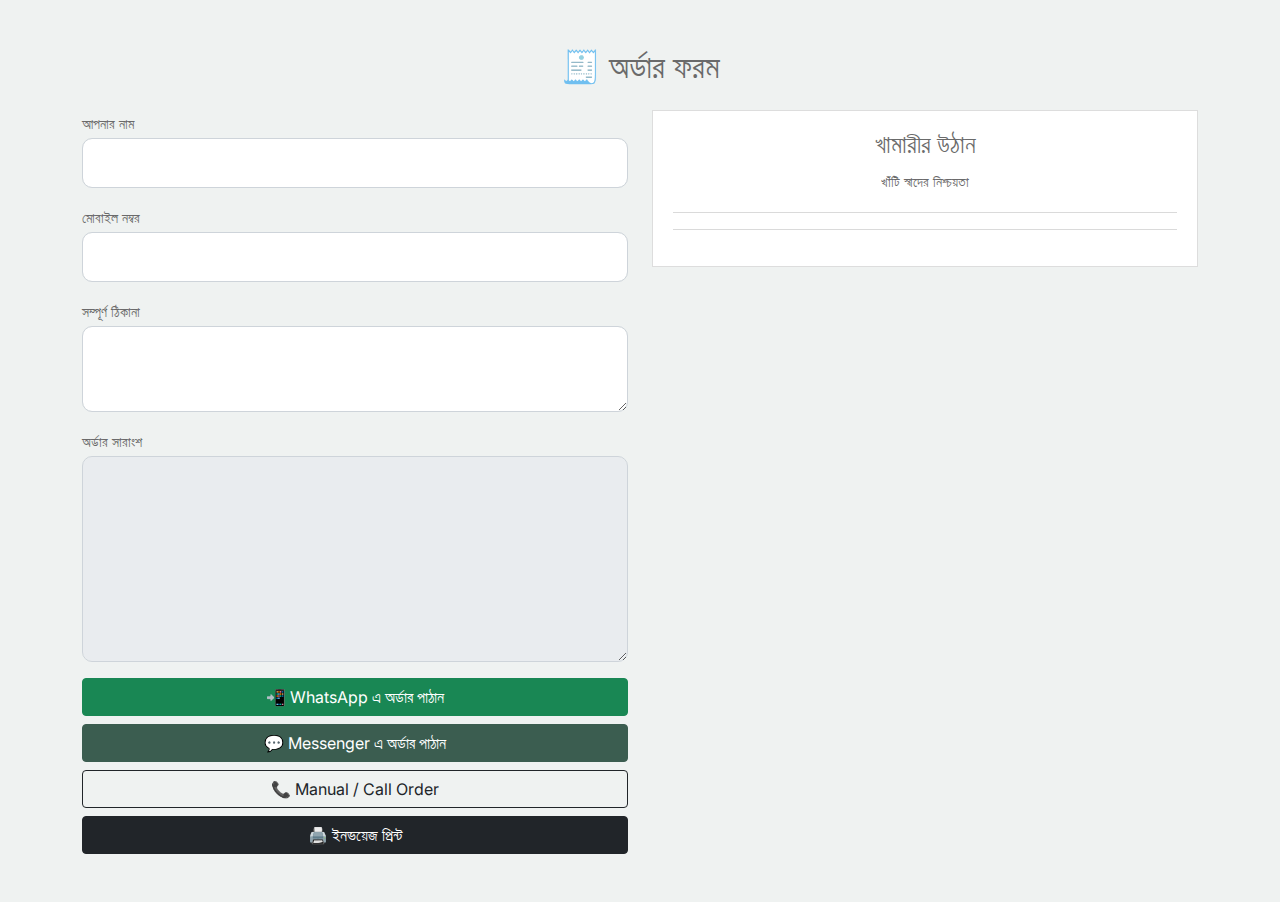
<file: checkout.html>
<!doctype html>
<html lang="bn">
<head>
  <meta charset="utf-8">
  <title>Checkout | খামারীর উঠান</title>
  <meta name="viewport" content="width=device-width, initial-scale=1">

  <link rel="stylesheet" href="css/bootstrap.min.css">
  <link rel="stylesheet" href="css/style.css">

  <style>
    .invoice-box {
      border: 1px solid #ddd;
      padding: 20px;
      background: #fff;
    }
  </style>
</head>

<body>

<div class="container py-5">

  <h2 class="text-center mb-4">🧾 অর্ডার ফরম</h2>

  <div class="row">

    <!-- ================= LEFT : CUSTOMER FORM ================= -->
    <div class="col-md-6">

      <div class="mb-3">
        <label>আপনার নাম</label>
        <input type="text" id="c_name" class="form-control">
      </div>

      <div class="mb-3">
        <label>মোবাইল নম্বর</label>
        <input type="text" id="c_phone" class="form-control">
      </div>

      <div class="mb-3">
        <label>সম্পূর্ণ ঠিকানা</label>
        <textarea id="c_address" class="form-control" rows="3"></textarea>
      </div>

      <div class="mb-3">
        <label>অর্ডার সারাংশ</label>
        <textarea id="orderText" class="form-control" rows="8" readonly></textarea>
      </div>

      <button class="btn btn-success w-100 mb-2" onclick="sendWhatsApp()">
        📲 WhatsApp এ অর্ডার পাঠান
      </button>

      <button class="btn btn-primary w-100 mb-2" onclick="sendMessengerOrder()">
        💬 Messenger এ অর্ডার পাঠান
      </button>

      <button class="btn btn-outline-dark w-100 mb-2" onclick="manualOrder()">
        📞 Manual / Call Order
      </button>

      <button class="btn btn-dark w-100" onclick="window.print()">
        🖨️ ইনভয়েজ প্রিন্ট
      </button>

    </div>

    <!-- ================= RIGHT : INVOICE ================= -->
    <div class="col-md-6">
      <div class="invoice-box">
        <h4 class="text-center">খামারীর উঠান</h4>
        <p class="text-center">খাঁটি স্বাদের নিশ্চয়তা</p>
        <hr>

        <div id="invoiceItems"></div>

        <hr>
        <h5 id="invoiceTotal"></h5>
      </div>
    </div>

  </div>
</div>

<!-- ================= JS ================= -->
<script>
const order = JSON.parse(localStorage.getItem("khamarir_order"));

if (!order) {
  alert("কোন অর্ডার পাওয়া যায়নি");
}

let text = "";
let html = "";

order.cart.forEach(item => {
  text += `${item.name} - ${item.qty} কেজি = ৳${item.total}\n`;
  html += `<p>${item.name} — ${item.qty} কেজি × ${item.price} = ৳${item.total}</p>`;
});

text += `\nSubtotal: ৳${order.subTotal}`;
text += `\nDelivery: ৳${order.shipping}`;
text += `\nTotal: ৳${order.grandTotal}`;

document.getElementById("orderText").value = text;
document.getElementById("invoiceItems").innerHTML = html;
document.getElementById("invoiceTotal").innerText =
  "মোট টাকা: ৳" + order.grandTotal;
</script>

<script>
function sendToGoogleSheet(name, phone, address) {

  const params = new URLSearchParams();
  params.append("name", name);
  params.append("phone", phone);
  params.append("address", address);
  params.append("order", document.getElementById("orderText").value);
  params.append("subtotal", order.subTotal);
  params.append("delivery", order.shipping);
  params.append("total", order.grandTotal);
  params.append("source", "Website");

  return fetch(
    "https://script.google.com/macros/s/AKfycbzTmNnhAHhVlFPgPGSVpqEyu5w3Su1eyWgBXCc10g3JCd0rHEzXcma73KcU1eEKcsvfOA/exec",
    {
      method: "POST",
      body: params
    }
  );
}
</script>







<script>
function sendWhatsApp() {

  let name = c_name.value;
  let phone = c_phone.value;
  let address = c_address.value;

  if (!name || !phone || !address) {
    alert("সব তথ্য পূরণ করুন");
    return;
  }

  let message =
`নতুন অর্ডার (খামারীর উঠান)

নাম: ${name}
মোবাইল: ${phone}
ঠিকানা: ${address}

${document.getElementById("orderText").value}`;

  sendToGoogleSheet(name, phone, address)
    .then(() => {
      window.open(
        "https://wa.me/8801842160764?text=" + encodeURIComponent(message),
        "_blank"
      );

      setTimeout(() => {
        location.href = "thankyou.html";
      }, 1200);
    })
    .catch(() => {
      alert("❌ অর্ডার পাঠাতে সমস্যা হয়েছে");
    });
}
</script>

<script>
// ==========================
// MESSENGER ORDER
// ==========================
function sendMessengerOrder() {

  let name = document.getElementById("c_name").value;
  let phone = document.getElementById("c_phone").value;
  let address = document.getElementById("c_address").value;

  if (!name || !phone || !address) {
    alert("সব তথ্য পূরণ করুন");
    return;
  }

  sendToGoogleSheet(name, phone, address);

  let message =
`নতুন অর্ডার (খামারীর উঠান)

নাম: ${name}
মোবাইল: ${phone}
ঠিকানা: ${address}

${document.getElementById("orderText").value}`;

  window.open(
    "https://m.me/61568617067892?ref=" + encodeURIComponent(message),
    "_blank"
  );

  setTimeout(() => {
    window.location.href = "thankyou.html";
  }, 1500);
}
</script>

<script>
// ==========================
// MANUAL ORDER
// ==========================
function manualOrder() {
  alert(
    "Manual Order\n\n" +
    "📞 কল করুন: 01842160764\n" +
    "⏰ সকাল ৯টা – রাত ১০টা"
  );
}
</script>

</body>
</html>
</file>
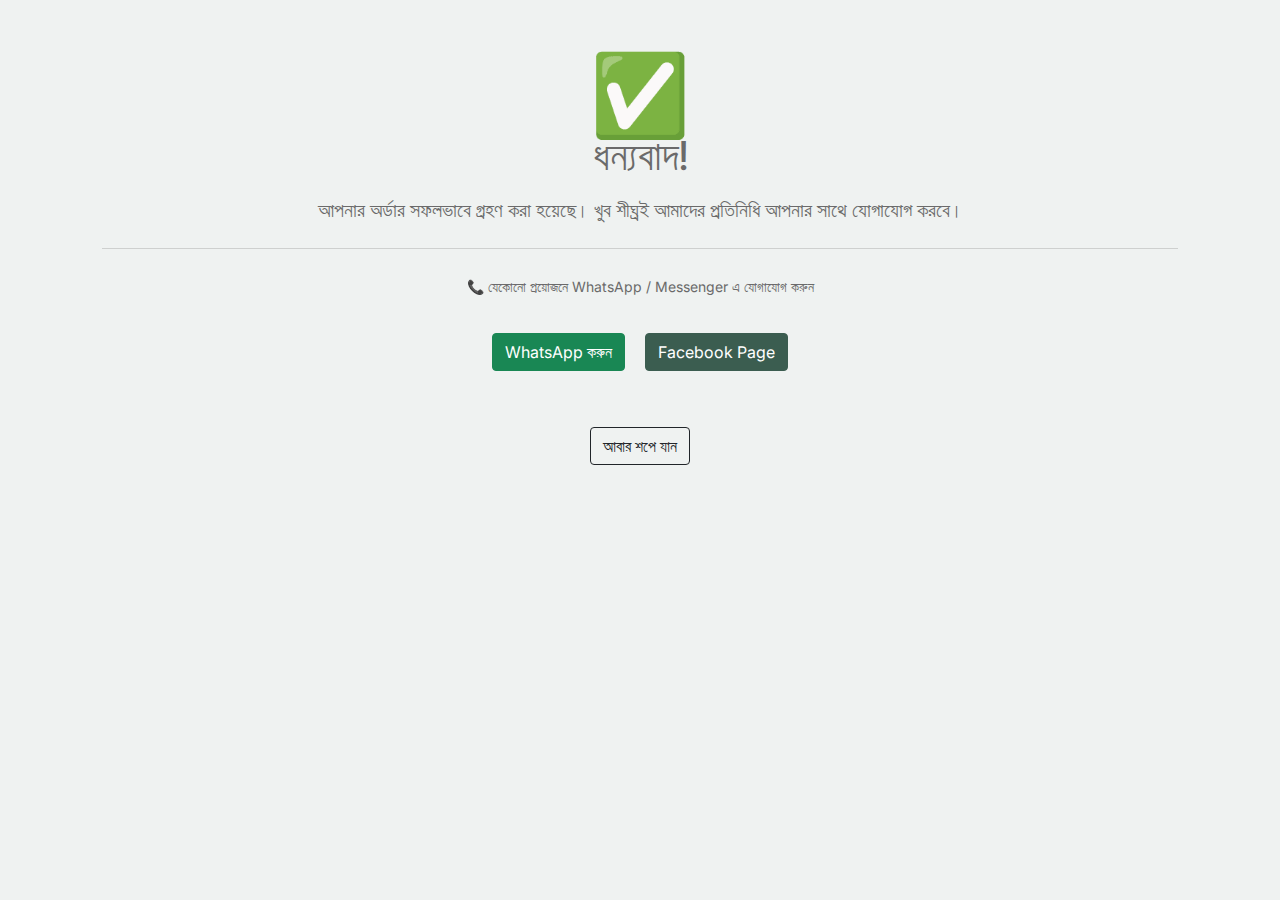
<file: thankyou.html>
<!doctype html>
<html lang="bn">
<head>
  <meta charset="utf-8">
  <title>ধন্যবাদ | খামারীর উঠান</title>
  <meta name="viewport" content="width=device-width, initial-scale=1">

  <link rel="stylesheet" href="css/bootstrap.min.css">
  <link rel="stylesheet" href="css/style.css">

  <style>
    .thank-box {
      text-align: center;
      padding: 80px 20px;
    }
    .thank-icon {
      font-size: 80px;
      color: green;
    }
  </style>
</head>

<body>

<div class="container">
  <div class="thank-box">
    <div class="thank-icon">✅</div>
    <h1 class="mt-4">ধন্যবাদ!</h1>
    <p class="lead mt-3">
      আপনার অর্ডার সফলভাবে গ্রহণ করা হয়েছে।  
      খুব শীঘ্রই আমাদের প্রতিনিধি আপনার সাথে যোগাযোগ করবে।
    </p>

    <hr class="my-4">

    <p>
      📞 যেকোনো প্রয়োজনে WhatsApp / Messenger এ যোগাযোগ করুন
    </p>

    <div class="mt-4">
      <a href="https://wa.me/8801XXXXXXXXX" target="_blank" class="btn btn-success m-2">
        WhatsApp করুন
      </a>

      <a href="https://www.facebook.com/profile.php?id=61568617067892" target="_blank" class="btn btn-primary m-2">
        Facebook Page
      </a>
    </div>

    <div class="mt-5">
      <a href="index.html" class="btn btn-outline-dark">
        আবার শপে যান
      </a>
    </div>
  </div>
</div>

</body>
</html>
</file>
<file: css/style.css>
/*
* Template Name: UntreeStore
* Template Author: Untree.co
* Author URI: https://untree.co/
* License: https://creativecommons.org/licenses/by/3.0/
*/
@import url("https://fonts.googleapis.com/css2?family=Inter:wght@400;500;600;700;800&display=swap");
body {
  overflow-x: hidden;
  position: relative; }

body {
  font-family: "Inter", sans-serif;
  font-weight: 400;
  line-height: 28px;
  color: #6a6a6a;
  font-size: 14px;
  background-color:#eff2f1;  }

a {
  text-decoration: none;
  -webkit-transition: .3s all ease;
  -o-transition: .3s all ease;
  transition: .3s all ease;
  color: #2f2f2f;
  text-decoration: underline; }
  a:hover {
    color: #2f2f2f;
    text-decoration: none; }
  a.more {
    font-weight: 300; }


  .custom-navbar .navbar-toggler {
    border-color: transparent; }
    .custom-navbar .navbar-toggler:active, .custom-navbar .navbar-toggler:focus {
      -webkit-box-shadow: none;
      box-shadow: none;
      outline: none; }
  @media (min-width: 992px) {
   
 .custom-navbar .custom-navbar-nav li {
      margin-left: 15px;
      margin-right: 15px; } }
  .custom-navbar .custom-navbar-nav li a {
    font-weight: 300;
    color: #ffffff !important;
    opacity: .5;
    -webkit-transition: .3s all ease;
    -o-transition: .3s all ease;
    transition: .3s all ease;
    position: relative; }
    @media (min-width: 768px) {
      .custom-navbar .custom-navbar-nav li a:before {
        content: "";
        position: absolute;
        bottom: 0;
        left: 8px;
        right: 8px;
        background: #f9bf29;
        height: 5px;
        opacity: 1;
        visibility: visible;
        width: 0;
        -webkit-transition: .15s all ease-out;
        -o-transition: .15s all ease-out;
        transition: .15s all ease-out; } }
    .custom-navbar .custom-navbar-nav li a:hover {
      opacity: 1; }
      .custom-navbar .custom-navbar-nav li a:hover:before {
        width: calc(100% - 16px); }
  .custom-navbar .custom-navbar-nav li.active a {
    opacity: 1; }
    
.custom-navbar .custom-navbar-nav li.active a:before {
      width: calc(100% - 16px); }
  .custom-navbar .custom-navbar-cta {
    margin-left: 0 !important;
    -webkit-box-orient: horizontal;
    -webkit-box-direction: normal;
    -ms-flex-direction: row;
    flex-direction: row; }
    @media (min-width: 768px) {
      .custom-navbar .custom-navbar-cta {
        margin-left: 40px !important; } }
    .custom-navbar .custom-navbar-cta li {
      margin-left: 0px;
      margin-right: 0px; }
      .custom-navbar .custom-navbar-cta li:first-child {
        margin-right: 20px; }

.hero {
  background: #3b5d50;
  padding: calc(4rem - 30px) 0 0rem 0; }
  @media (min-width: 768px) {
    .hero {
      padding: calc(4rem - 30px) 0 4rem 0; } }
  @media (min-width: 992px) {
    .hero {
      padding: calc(8rem - 30px) 0 8rem 0; } }
  .hero .intro-excerpt {
    position: relative;
    z-index: 4; }
    @media (min-width: 992px) {
      .hero .intro-excerpt {
        max-width: 450px; } }
  .hero h1 {
    font-weight: 700;
    color: #ffffff;
    margin-bottom: 30px; }
    @media (min-width: 1400px) {
      .hero h1 {
        font-size: 54px; } }
  .hero p {
    color: rgba(255, 255, 255, 0.5);
    margin-botom: 30px; }
  .hero .hero-img-wrap {
    position: relative; }
    .hero .hero-img-wrap img {
      position: relative;
      top: 0px;
      right: 0px;
      z-index: 2;
      max-width: 780px;
      left: -20px; }
      @media (min-width: 768px) {
        .hero .hero-img-wrap img {
          right: 0px;
          left: -100px; } }
      @media (min-width: 992px) {
        .hero .hero-img-wrap img {
          left: 0px;
          top: -80px;
          position: absolute;
          right: -50px; } }
      @media (min-width: 1200px) {
        .hero .hero-img-wrap img {
          left: 0px;
          top: -80px;
          right: -100px; } }
    .hero .hero-img-wrap:after {
      content: "";
      position: absolute;
      width: 255px;
      height: 217px;
      background-image: url("../images/dots-light.svg");
      background-size: contain;
      background-repeat: no-repeat;
      right: -100px;
      top: -0px; }
      @media (min-width: 1200px) {
        .hero .hero-img-wrap:after {
          top: -40px; } }
/* ===== HERO SLIDER OVERRIDE & STYLES ===== */

/* Ensure hero can contain absolutely positioned slides */
.hero {
  position: relative;      /* important - keep stacking context */
  padding: 0;              /* slider will manage its own height/padding */
  background: none;        /* remove solid bg so slides show; (if you want bg keep it) */
}

/* main slider container (height adjust করো প্রয়োজনমতো) */
.hero-slider {
  position: relative;
  width: 100%;
  height: 420px;           /* পরিবর্তন করো: 420 / 450 ইত্যাদি */
  overflow: hidden;
  background-color: #3b5d50; /* fallback যদি ছবি লোড না হয় */
}

/* wrapper for stacked slides */
.hero-slider .slides { position: absolute; inset: 0; }

/* each slide (stacked, animated) */
.hero-slider .slide {
  position: absolute;
  inset: 0;
  background-position: center;
  background-size: cover;
  background-repeat: no-repeat;
  opacity: 0;
  transform: scale(1.03);
  animation: hs_slideAnim 25s infinite;
}

/* staggered delays - 5 slides, each 5s window = total 25s */
.hero-slider .slide:nth-child(1) { animation-delay: 0s; }
.hero-slider .slide:nth-child(2) { animation-delay: 5s; }
.hero-slider .slide:nth-child(3) { animation-delay: 10s; }
.hero-slider .slide:nth-child(4) { animation-delay: 15s; }
.hero-slider .slide:nth-child(5) { animation-delay: 20s; }

@keyframes hs_slideAnim {
  0%   { opacity: 0; transform: scale(1.03); }
  4%   { opacity: 1; transform: scale(1); }
  20%  { opacity: 1; transform: scale(1); }
  24%  { opacity: 0; transform: scale(0.97); }
  100% { opacity: 0; transform: scale(0.97); }
}

/* subtle overlay so text reads well */
.hero-slider .slides::after {
  content: "";
  position: absolute;
  inset: 0;
  background: linear-gradient(180deg, rgba(47,79,69,0.25), rgba(12,30,25,0.5));
  z-index: 2;
  pointer-events: none;
}

/* text on top */
.hero-slider .hero-content {
  position: relative;
  z-index: 5;
  height: 100%;
  display:flex;
  align-items:center;
  padding-left: 48px;
}

.hero-slider .intro-excerpt { max-width: 520px; color: #fff; text-shadow: 0 3px 10px rgba(0,0,0,0.45); }
.hero-slider .intro-excerpt h1 { margin:0; font-size:48px; line-height:1.05; }

/* dots */
.hero-slider .slider-dots { position:absolute; bottom:18px; left:50%; transform:translateX(-50%); z-index:6; display:flex; gap:10px; }
.hero-slider .slider-dots .dot { width:10px; height:10px; border-radius:50%; background:rgba(255,255,255,0.6); box-shadow:0 1px 3px rgba(0,0,0,0.3); }

/* pause animation on hover */
.hero-slider:hover .slide { animation-play-state: paused; }

/* responsive adjustments */
@media (max-width: 992px) {
  .hero-slider { height: 360px; }
  .hero-slider .intro-excerpt h1 { font-size:34px; padding-left:18px; }
}
@media (max-width: 576px) {
  .hero-slider { height: 300px; }
  .hero-slider .intro-excerpt h1 { font-size:22px; padding-left:12px; }
}
<script>
const slides = document.querySelectorAll('.hero-slider .slide');
const dotsContainer = document.querySelector('.slider-dots');

let index = 0;

// Create dots
slides.forEach((_, i) => {
  const dot = document.createElement('span');
  dot.classList.add('dot');
  if (i === 0) dot.classList.add('active');
  dot.addEventListener('click', () => goToSlide(i));
  dotsContainer.appendChild(dot);
});

const dots = document.querySelectorAll('.dot');

function showSlide(i) {
  slides.forEach(slide => slide.classList.remove('active'));
  dots.forEach(dot => dot.classList.remove('active'));

  slides[i].classList.add('active');
  dots[i].classList.add('active');
}

function nextSlide() {
  index = (index + 1) % slides.length;
  showSlide(index);
}

function prevSlide() {
  index = (index - 1 + slides.length) % slides.length;
  showSlide(index);
}

function goToSlide(i) {
  index = i;
  showSlide(index);
}

/* Buttons */
document.querySelector('.next').addEventListener('click', nextSlide);
document.querySelector('.prev').addEventListener('click', prevSlide);

/* Auto Slide */
setInterval(nextSlide, 4000);
</script>


.btn {
  font-weight: 600;
  padding: 12px 30px;
  border-radius: 30px;
  color: #ffffff;
  background: #2f2f2f;
  border-color: #2f2f2f; }
  .btn:hover {
    color: #ffffff;
    background: #222222;
    border-color: #222222; }
  .btn:active, .btn:focus {
    outline: none !important;
    -webkit-box-shadow: none;
    box-shadow: none; }
  .btn.btn-primary {
    background: #3b5d50;
    border-color: #3b5d50; }
    .btn.btn-primary:hover {
      background: #314d43;
      border-color: #314d43; }
  .btn.btn-secondary {
    color: #2f2f2f;
    background: #f9bf29;
    border-color: #f9bf29; }
    .btn.btn-secondary:hover {
      background: #f8b810;
      border-color: #f8b810; }
  .btn.btn-white-outline {
    background: transparent;
    border-width: 2px;
    border-color: rgba(255, 255, 255, 0.3); }
    .btn.btn-white-outline:hover {
      border-color: white;
      color: #ffffff; }

.section-title {
  color: #2f2f2f; }

.product-section {
  padding: 7rem 0; }
  .product-section .product-item {
    text-align: center;
    text-decoration: none;
    display: block;
    position: relative;
    padding-bottom: 50px;
    cursor: pointer; }
    .product-section .product-item .product-thumbnail {
      margin-bottom: 30px;
      position: relative;
      top: 0;
      -webkit-transition: .3s all ease;
      -o-transition: .3s all ease;
      transition: .3s all ease; }
    .product-section .product-item h3 {
      font-weight: 600;
      font-size: 16px; }
    .product-section .product-item strong {
      font-weight: 800 !important;
      font-size: 18px !important; }
    .product-section .product-item h3, .product-section .product-item strong {
      color: #2f2f2f;
      text-decoration: none; }
    .product-section .product-item .icon-cross {
      position: absolute;
      width: 35px;
      height: 35px;
      display: inline-block;
      background: #2f2f2f;
      bottom: 15px;
      left: 50%;
      -webkit-transform: translateX(-50%);
      -ms-transform: translateX(-50%);
      transform: translateX(-50%);
      margin-bottom: -17.5px;
      border-radius: 50%;
      opacity: 0;
      visibility: hidden;
      -webkit-transition: .3s all ease;
      -o-transition: .3s all ease;
      transition: .3s all ease; }
      .product-section .product-item .icon-cross img {
        position: absolute;
        left: 50%;
        top: 50%;
        -webkit-transform: translate(-50%, -50%);
        -ms-transform: translate(-50%, -50%);
        transform: translate(-50%, -50%); }
    .product-section .product-item:before {
      bottom: 0;
      left: 0;
      right: 0;
      position: absolute;
      content: "";
      background: #dce5e4;
      height: 0%;
      z-index: -1;
      border-radius: 10px;
      -webkit-transition: .3s all ease;
      -o-transition: .3s all ease;
      transition: .3s all ease; }
    .product-section .product-item:hover .product-thumbnail {
      top: -25px; }
    .product-section .product-item:hover .icon-cross {
      bottom: 0;
      opacity: 1;
      visibility: visible; }
    .product-section .product-item:hover:before {
      height: 70%; }

.why-choose-section {
  padding: 7rem 0; }
  .why-choose-section .img-wrap {
    position: relative; }
    .why-choose-section .img-wrap:before {
      position: absolute;
      content: "";
      width: 255px;
      height: 217px;
      background-image: url("../images/dots-yellow.svg");
      background-repeat: no-repeat;
      background-size: contain;
      -webkit-transform: translate(-40%, -40%);
      -ms-transform: translate(-40%, -40%);
      transform: translate(-40%, -40%);
      z-index: -1; }
    .why-choose-section .img-wrap img {
      border-radius: 20px; }

.feature {
  margin-bottom: 30px; }
  .feature .icon {
    display: inline-block;
    position: relative;
    margin-bottom: 20px; }
    .feature .icon:before {
      content: "";
      width: 33px;
      height: 33px;
      position: absolute;
      background: rgba(59, 93, 80, 0.2);
      border-radius: 50%;
      right: -8px;
      bottom: 0; }
  .feature h3 {
    font-size: 14px;
    color: #2f2f2f; }
  .feature p {
    font-size: 14px;
    line-height: 22px;
    color: #6a6a6a; }

.we-help-section {
  padding: 7rem 0; }
  .we-help-section .imgs-grid {
    display: -ms-grid;
    display: grid;
    -ms-grid-columns: (1fr)[27];
    grid-template-columns: repeat(27, 1fr);
    position: relative; }
    .we-help-section .imgs-grid:before {
      position: absolute;
      content: "";
      width: 255px;
      height: 217px;
      background-image: url("../images/dots-green.svg");
      background-size: contain;
      background-repeat: no-repeat;
      -webkit-transform: translate(-40%, -40%);
      -ms-transform: translate(-40%, -40%);
      transform: translate(-40%, -40%);
      z-index: -1; }
    .we-help-section .imgs-grid .grid {
      position: relative; }
      .we-help-section .imgs-grid .grid img {
        border-radius: 20px;
        max-width: 100%; }
      .we-help-section .imgs-grid .grid.grid-1 {
        -ms-grid-column: 1;
        -ms-grid-column-span: 18;
        grid-column: 1 / span 18;
        -ms-grid-row: 1;
        -ms-grid-row-span: 27;
        grid-row: 1 / span 27; }
      .we-help-section .imgs-grid .grid.grid-2 {
        -ms-grid-column: 19;
        -ms-grid-column-span: 27;
        grid-column: 19 / span 27;
        -ms-grid-row: 1;
        -ms-grid-row-span: 5;
        grid-row: 1 / span 5;
        padding-left: 20px; }
      .we-help-section .imgs-grid .grid.grid-3 {
        -ms-grid-column: 14;
        -ms-grid-column-span: 16;
        grid-column: 14 / span 16;
        -ms-grid-row: 6;
        -ms-grid-row-span: 27;
        grid-row: 6 / span 27;
        padding-top: 20px; }

.custom-list {
  width: 100%; }
  .custom-list li {
    display: inline-block;
    width: calc(50% - 20px);
    margin-bottom: 12px;
    line-height: 1.5;
    position: relative;
    padding-left: 20px; }
    .custom-list li:before {
      content: "";
      width: 8px;
      height: 8px;
      border-radius: 50%;
      border: 2px solid #3b5d50;
      position: absolute;
      left: 0;
      top: 8px; }

.popular-product {
  padding: 0 0 7rem 0; }
  .popular-product .product-item-sm h3 {
    font-size: 14px;
    font-weight: 700;
    color: #2f2f2f; }
  .popular-product .product-item-sm a {
    text-decoration: none;
    color: #2f2f2f;
    -webkit-transition: .3s all ease;
    -o-transition: .3s all ease;
    transition: .3s all ease; }
    .popular-product .product-item-sm a:hover {
      color: rgba(47, 47, 47, 0.5); }
  .popular-product .product-item-sm p {
    line-height: 1.4;
    margin-bottom: 10px;
    font-size: 14px; }
  .popular-product .product-item-sm .thumbnail {
    margin-right: 10px;
    -webkit-box-flex: 0;
    -ms-flex: 0 0 120px;
    flex: 0 0 120px;
    position: relative; }
    .popular-product .product-item-sm .thumbnail:before {
      content: "";
      position: absolute;
      border-radius: 20px;
      background: #dce5e4;
      width: 98px;
      height: 98px;
      top: 50%;
      left: 50%;
      -webkit-transform: translate(-50%, -50%);
      -ms-transform: translate(-50%, -50%);
      transform: translate(-50%, -50%);
      z-index: -1; }

.testimonial-section {
  padding: 3rem 0 7rem 0; }

.testimonial-slider-wrap {
  position: relative; }
  .testimonial-slider-wrap .tns-inner {
    padding-top: 30px; }
  .testimonial-slider-wrap .item .testimonial-block blockquote {
    font-size: 16px; }
    @media (min-width: 768px) {
      .testimonial-slider-wrap .item .testimonial-block blockquote {
        line-height: 32px;
        font-size: 18px; } }
  .testimonial-slider-wrap .item .testimonial-block .author-info .author-pic {
    margin-bottom: 20px; }
    .testimonial-slider-wrap .item .testimonial-block .author-info .author-pic img {
      max-width: 80px;
      border-radius: 50%; }
  .testimonial-slider-wrap .item .testimonial-block .author-info h3 {
    font-size: 14px;
    font-weight: 700;
    color: #2f2f2f;
    margin-bottom: 0; }
  .testimonial-slider-wrap #testimonial-nav {
    position: absolute;
    top: 50%;
    z-index: 99;
    width: 100%;
    display: none; }
    @media (min-width: 768px) {
      .testimonial-slider-wrap #testimonial-nav {
        display: block; } }
    .testimonial-slider-wrap #testimonial-nav > span {
      cursor: pointer;
      position: absolute;
      width: 58px;
      height: 58px;
      line-height: 58px;
      border-radius: 50%;
      background: rgba(59, 93, 80, 0.1);
      color: #2f2f2f;
      -webkit-transition: .3s all ease;
      -o-transition: .3s all ease;
      transition: .3s all ease; }
      .testimonial-slider-wrap #testimonial-nav > span:hover {
        background: #3b5d50;
        color: #ffffff; }
    .testimonial-slider-wrap #testimonial-nav .prev {
      left: -10px; }
    .testimonial-slider-wrap #testimonial-nav .next {
      right: 0; }
  .testimonial-slider-wrap .tns-nav {
    position: absolute;
    bottom: -50px;
    left: 50%;
    -webkit-transform: translateX(-50%);
    -ms-transform: translateX(-50%);
    transform: translateX(-50%); }
    .testimonial-slider-wrap .tns-nav button {
      background: none;
      border: none;
      display: inline-block;
      position: relative;
      width: 0 !important;
      height: 7px !important;
      margin: 2px; }
      .testimonial-slider-wrap .tns-nav button:active, .testimonial-slider-wrap .tns-nav button:focus, .testimonial-slider-wrap .tns-nav button:hover {
        outline: none;
        -webkit-box-shadow: none;
        box-shadow: none;
        background: none; }
      .testimonial-slider-wrap .tns-nav button:before {
        display: block;
        width: 7px;
        height: 7px;
        left: 0;
        top: 0;
        position: absolute;
        content: "";
        border-radius: 50%;
        -webkit-transition: .3s all ease;
        -o-transition: .3s all ease;
        transition: .3s all ease;
        background-color: #d6d6d6; }
      .testimonial-slider-wrap .tns-nav button:hover:before, .testimonial-slider-wrap .tns-nav button.tns-nav-active:before {
        background-color: #3b5d50; }

.before-footer-section {
  padding: 7rem 0 12rem 0 !important; }

.blog-section {
  padding: 7rem 0 12rem 0; }
  .blog-section .post-entry a {
    text-decoration: none; }
  .blog-section .post-entry .post-thumbnail {
    display: block;
    margin-bottom: 20px; }
    .blog-section .post-entry .post-thumbnail img {
      border-radius: 20px;
      -webkit-transition: .3s all ease;
      -o-transition: .3s all ease;
      transition: .3s all ease; }
  .blog-section .post-entry .post-content-entry {
    padding-left: 15px;
    padding-right: 15px; }
    .blog-section .post-entry .post-content-entry h3 {
      font-size: 16px;
      margin-bottom: 0;
      font-weight: 600;
      margin-bottom: 7px; }
    .blog-section .post-entry .post-content-entry .meta {
      font-size: 14px; }
      .blog-section .post-entry .post-content-entry .meta a {
        font-weight: 600; }
  .blog-section .post-entry:hover .post-thumbnail img, .blog-section .post-entry:focus .post-thumbnail img {
    opacity: .7; }

.footer-section {
  padding: 80px 0;
  background: #ffffff; }
  .footer-section .relative {
    position: relative; }
  .footer-section a {
    text-decoration: none;
    color: #2f2f2f;
    -webkit-transition: .3s all ease;
    -o-transition: .3s all ease;
    transition: .3s all ease; }
    .footer-section a:hover {
      color: rgba(47, 47, 47, 0.5); }
  .footer-section .subscription-form {
    margin-bottom: 40px;
    position: relative;
    z-index: 2;
    margin-top: 100px; }
    @media (min-width: 992px) {
      .footer-section .subscription-form {
        margin-top: 0px;
        margin-bottom: 80px; } }
    .footer-section .subscription-form h3 {
      font-size: 18px;
      font-weight: 500;
      color: #3b5d50; }
    .footer-section .subscription-form .form-control {
      height: 50px;
      border-radius: 10px;
      font-family: "Inter", sans-serif; }
      .footer-section .subscription-form .form-control:active, .footer-section .subscription-form .form-control:focus {
        outline: none;
        -webkit-box-shadow: none;
        box-shadow: none;
        border-color: #3b5d50;
        -webkit-box-shadow: 0 1px 4px 0 rgba(0, 0, 0, 0.2);
        box-shadow: 0 1px 4px 0 rgba(0, 0, 0, 0.2); }
      .footer-section .subscription-form .form-control::-webkit-input-placeholder {
        font-size: 14px; }
      .footer-section .subscription-form .form-control::-moz-placeholder {
        font-size: 14px; }
      .footer-section .subscription-form .form-control:-ms-input-placeholder {
        font-size: 14px; }
      .footer-section .subscription-form .form-control:-moz-placeholder {
        font-size: 14px; }
    .footer-section .subscription-form .btn {
      border-radius: 10px !important; }
  .footer-section .sofa-img {
    position: absolute;
    top: -200px;
    z-index: 1;
    right: 0; }
    .footer-section .sofa-img img {
      max-width: 380px; }
  .footer-section .links-wrap {
    margin-top: 0px; }
    @media (min-width: 992px) {
      .footer-section .links-wrap {
        margin-top: 54px; } }
    .footer-section .links-wrap ul li {
      margin-bottom: 10px; }
  .footer-section .footer-logo-wrap .footer-logo {
    font-size: 32px;
    font-weight: 500;
    text-decoration: none;
    color: #3b5d50; }
  .footer-section .custom-social li {
    margin: 2px;
    display: inline-block; }
    .footer-section .custom-social li a {
      width: 40px;
      height: 40px;
      text-align: center;
      line-height: 40px;
      display: inline-block;
      background: #dce5e4;
      color: #3b5d50;
      border-radius: 50%; }
      .footer-section .custom-social li a:hover {
        background: #3b5d50;
        color: #ffffff; }
  .footer-section .border-top {
    border-color: #dce5e4; }
    .footer-section .border-top.copyright {
      font-size: 14px !important; }

.untree_co-section {
  padding: 7rem 0; }

.form-control {
  height: 50px;
  border-radius: 10px;
  font-family: "Inter", sans-serif; }
  .form-control:active, .form-control:focus {
    outline: none;
    -webkit-box-shadow: none;
    box-shadow: none;
    border-color: #3b5d50;
    -webkit-box-shadow: 0 1px 4px 0 rgba(0, 0, 0, 0.2);
    box-shadow: 0 1px 4px 0 rgba(0, 0, 0, 0.2); }
  .form-control::-webkit-input-placeholder {
    font-size: 14px; }
  .form-control::-moz-placeholder {
    font-size: 14px; }
  .form-control:-ms-input-placeholder {
    font-size: 14px; }
  .form-control:-moz-placeholder {
    font-size: 14px; }

.service {
  line-height: 1.5; }
  .service .service-icon {
    border-radius: 10px;
    -webkit-box-flex: 0;
    -ms-flex: 0 0 50px;
    flex: 0 0 50px;
    height: 50px;
    line-height: 50px;
    text-align: center;
    background: #3b5d50;
    margin-right: 20px;
    color: #ffffff; }

textarea {
  height: auto !important; }

.site-blocks-table {
  overflow: auto; }
  .site-blocks-table .product-thumbnail {
    width: 200px; }
  .site-blocks-table .btn {
    padding: 2px 10px; }
  .site-blocks-table thead th {
    padding: 30px;
    text-align: center;
    border-width: 0px !important;
    vertical-align: middle;
    color: rgba(0, 0, 0, 0.8);
    font-size: 18px; }
  .site-blocks-table td {
    padding: 20px;
    text-align: center;
    vertical-align: middle;
    color: rgba(0, 0, 0, 0.8); }
  .site-blocks-table tbody tr:first-child td {
    border-top: 1px solid #3b5d50 !important; }
  .site-blocks-table .btn {
    background: none !important;
    color: #000000;
    border: none;
    height: auto !important; }

.site-block-order-table th {
  border-top: none !important;
  border-bottom-width: 1px !important; }

.site-block-order-table td, .site-block-order-table th {
  color: #000000; }
.post-thumbnail img {
    width: 100%;
    height: 250px;     /* প্রয়োজন হলে 220, 300 করতে পারো */
    object-fit: cover; /* ছবি ক্রপ হবে কিন্তু বিকৃত হবে না */
    border-radius: 8px;
}

.couponcode-wrap input {
  border-radius: 10px !important; }

.text-primary {
  color: #3b5d50 !important; }

.thankyou-icon {
  position: relative;
  color: #3b5d50; }
  .thankyou-icon:before {
    position: absolute;
    content: "";
    width: 50px;
    height: 50px;
    border-radius: 50%;
    background: rgba(59, 93, 80, 0.2); }
.hero-slider {
  position: relative;
}

.hero-slider img {
  width: 100%;
  height: 100%;
  object-fit: cover;
}

.slider-btn {
  position: absolute;
  top: 50%;
  transform: translateY(-50%);
  background: rgba(0,0,0,0.5);
  color: #fff;
  border: none;
  font-size: 30px;
  padding: 10px 15px;
  cursor: pointer;
  z-index: 10;
}

.slider-btn.prev {
  left: 20px;
}

.slider-btn.next {
  right: 20px;
}

.slider-btn:hover {
  background: rgba(0,0,0,0.8);
}
.hero-slider {
  position: relative;
  height: 100%;
  overflow: hidden;
}

.slide {
  position: absolute;
  inset: 0;
  background-size: cover;
  background-position: center;
  opacity: 0;
  transition: opacity 0.8s ease-in-out;
}

.slide.active {
  opacity: 1;
  z-index: 1;
}

/* Buttons */
.slider-btn {
  position: absolute;
  top: 50%;
  transform: translateY(-50%);
  background: rgba(0,0,0,0.4);
  color: #fff;
  border: none;
  font-size: 30px;
  padding: 10px 15px;
  cursor: pointer;
  z-index: 5;
}

.slider-btn.prev { left: 15px; }
.slider-btn.next { right: 15px; }

/* Dots */
.slider-dots {
  position: absolute;
  bottom: 20px;
  width: 100%;
  text-align: center;
  z-index: 5;
}

.slider-dots span {
  display: inline-block;
  width: 10px;
  height: 10px;
  margin: 0 5px;
  background: rgba(255,255,255,.5);
  border-radius: 50%;
  cursor: pointer;
}

.slider-dots span.active {
  background: #fff;
}
/* HERO HEIGHT FIX */
.hero {
  position: relative;
  height: 80vh;          /* ডেস্কটপ */
  min-height: 420px;     /* খুব ছোট স্ক্রিনে */
  overflow: hidden;
}

.hero-slider {
  position: relative;
  width: 100%;
  height: 100%;
}

/* SLIDE FULL COVER */
.hero-slider .slide {
  width: 100%;
  height: 100%;
}
/* NAV SCROLLING TEXT */
.nav-marquee {
  position: relative;
  overflow: hidden;
  white-space: nowrap;
  width: 100%;
  max-width: 500px;   /* চাইলে কমবেশি করো */
  margin: 0 20px;
}

.nav-marquee-inner {
  display: inline-block;
  padding-left: 100%;
  animation: navScroll 15s linear infinite;
  color: #fff;
  font-size: 14px;
}

@keyframes navScroll {
  from {
    transform: translateX(0);
  }
  to {
    transform: translateX(-100%);
  }
}
@media (max-width: 768px) {
  .nav-marquee-inner {
    font-size: 12px;
  }
}
/* PRODUCT IMAGE FIXED SIZE */
.product-thumbnail {
  width: 100%;
  height: 220px;          /* 🔹 এখানে সাইজ ঠিক করো */
  object-fit: cover;      /* 🔹 ছবি কেটে ফিল হবে, বিকৃত হবে না */
  border-radius: 10px;
  background-color: #f1f1f1;
}
.product-item:hover .product-thumbnail {
  transform: scale(1.05);
  transition: 0.3s ease;
}
</file>
